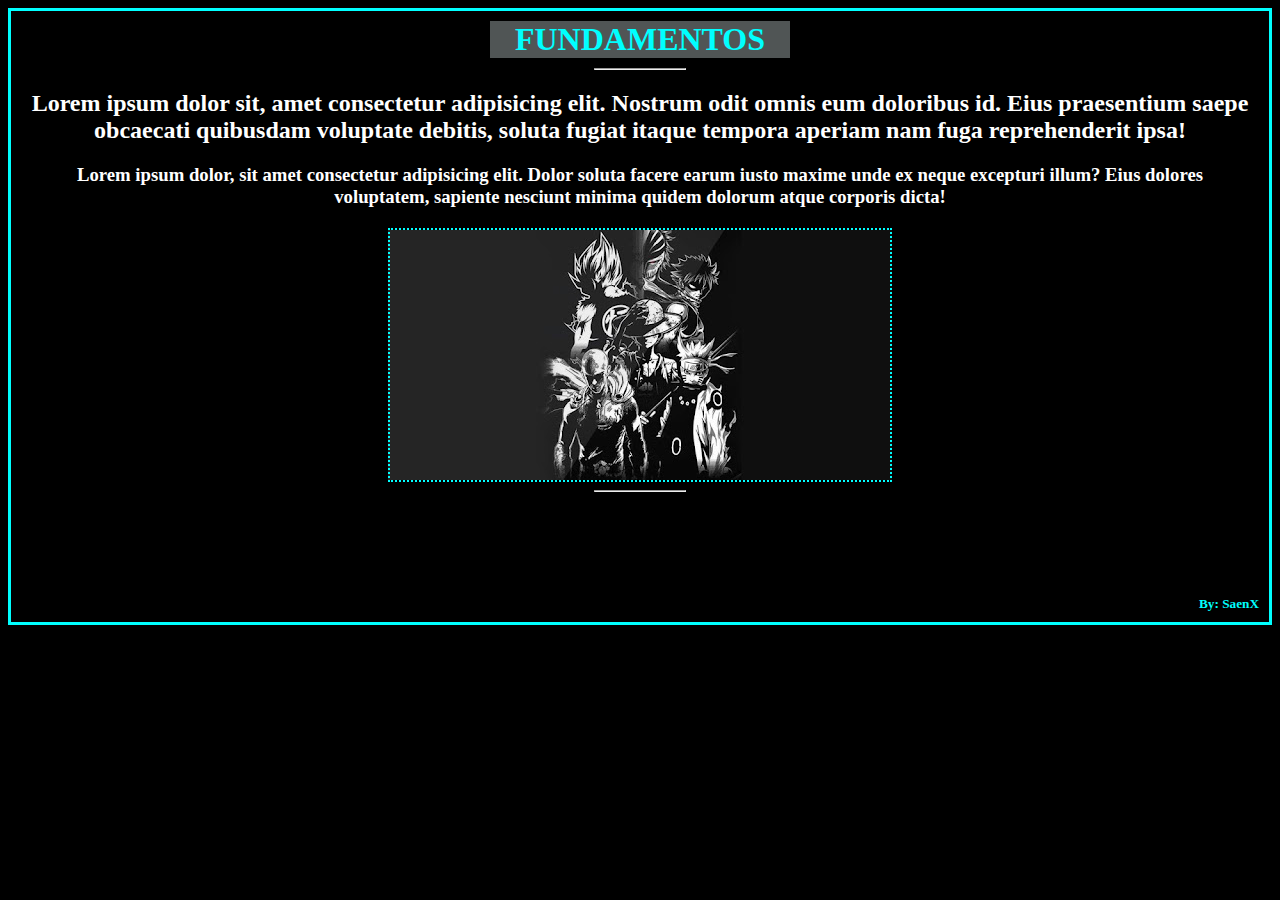
<file: index.html>
<!DOCTYPE html>
<html lang="en">
<head>
    <meta charset="UTF-8">
    <meta http-equiv="X-UA-Compatible" content="IE=edge">
    <meta name="viewport" content="width=device-width, initial-scale=1.0">
    <link rel="stylesheet" href="css/styles.css">
    <title>Fundamentos</title>
</head>
<body>
    <h1>
        FUNDAMENTOS
    </h1>
    <hr>
    <h2>
        Lorem ipsum dolor sit, <b>amet consectetur adipisicing elit. Nostrum odit omnis eum doloribus id. Eius praesentium saepe obcaecati quibusdam voluptate debitis,</b> soluta fugiat itaque tempora aperiam nam fuga reprehenderit ipsa!
    </h2>
    <h3>
        Lorem ipsum dolor, sit amet consectetur adipisicing elit. Dolor soluta facere earum iusto maxime unde ex neque excepturi illum? Eius dolores voluptatem, sapiente nesciunt minima quidem dolorum atque corporis dicta!
    </h3>
    <figure class="img1"></figure>
    <hr>
    <ol>
        <li>
            <ul>Lorem</ul>
            <ul>Ipsum</ul>
            <ul>Dolor</ul>
            <ul>Sit</ul>
        </li>
    </ol>
    <h5>By: SaenX</h5>
</body>
</html>
</file>
<file: css/styles.css>
body {
    background-color: black;
    border: 3px solid cyan;
}

h1 {
    color: cyan;
    text-align: center;
    background-color: rgba(240, 255, 255, 0.332);
    width: 300px;
    margin: 10px auto;
}

h2 {
    color: white;
    margin: 20px;
    text-align: center;
}

h3 {
    color: white;
    text-align: center;
    margin: 20px;
}

h2:hover,
h3:hover {
    color: cyan;
}

h5 {
    color: cyan;
    text-align: right;
    margin: 10px;
}

hr {
    width: 90px;
    background-color: cyan;
}

figure.img1 {
    background: url(../imgs/img1.jpg) no-repeat center;
    width: 500px;
    height: 250px;
    margin: 0 auto;
    border: 2px dotted cyan;
}
</file>
